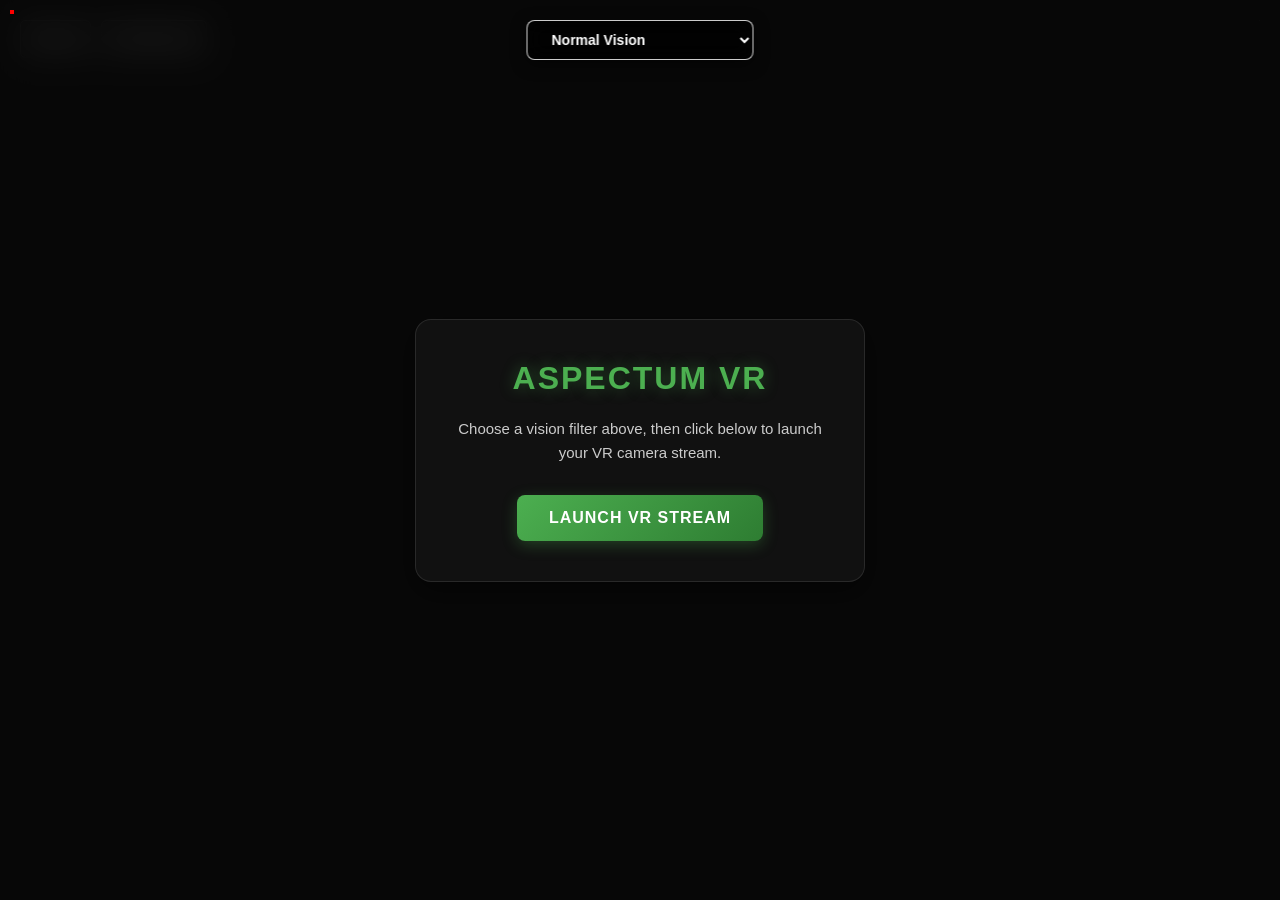
<file: index.html>
<!DOCTYPE html>
<html lang="en">
<head>
    <meta charset="UTF-8">
    <meta name="viewport" content="width=device-width, initial-scale=1.0">
    <title>Aspectum</title>
    <!-- PWA manifest and iOS meta -->
    <link rel="manifest" href="/manifest.json">
    <meta name="theme-color" content="#000000">
    <meta name="apple-mobile-web-app-capable" content="yes">
    <meta name="apple-mobile-web-app-status-bar-style" content="black-translucent">
    <meta name="apple-mobile-web-app-title" content="Cardboard Camera VR">

    <link rel="icon" href="/icons/logo.png" type="image/png">
    <link rel="apple-touch-icon" href="/icons/logo.png">
    <link rel="stylesheet" href="style.css">
</head>
<body>
    <div class="container">
        <div id="vrView" class="vr-view">
            <div class="eye-view">
                <div class="left-eye">
                    <canvas id="leftCanvas" class="video-feed"></canvas>
                </div>
            </div>
            <div class="eye-view">
                <div class="right-eye">
                    <canvas id="rightCanvas" class="video-feed"></canvas>
                </div>
            </div>
        </div>
        
    
        <div class="color-select-container">
            <select id="colorModeSelect" class="color-select">
                <option value="0">Normal Vision</option>
                <option value="1">Protanopia Simulation</option>
                <option value="2">Deuteranopia Simulation</option>
                <option value="3">Tritanopia Simulation</option>
                <option value="4">Protanopia Daltonize</option>
                <option value="5">Deuteranopia Daltonize</option>
                <option value="6">Tritanopia Daltonize</option>
            </select>
        </div>

        <div class="controls">
            <button id="stopBtn" class="btn">Stop</button>
            <button id="fullscreenBtn" class="btn">Fullscreen</button>
        </div>

        <div id="welcomeOverlay" class="welcome-overlay">
            <div class="welcome-box">
                <h1 class="welcome-title">Aspectum VR</h1>
                <p class="welcome-subtitle">Choose a vision filter above, then click below to launch your VR camera stream.</p>
                <button id="startCameraBtn" class="launch-btn">Launch VR Stream</button>
            </div>
        </div>


        
         <div class="zoom-controls" style="width:1px;height:1px;overflow:hidden;">
            <button id="zoomInBtn" class="zoom-btn" style="width:1px;height:1px;font-size:1px;padding:0;margin:0;line-height:1px;overflow:hidden;">+</button>
            <button id="zoomOutBtn" class="zoom-btn" style="width:1px;height:1px;font-size:1px;padding:0;margin:0;line-height:1px;overflow:hidden;">-</button>
            <button id="sharpnessUpBtn" class="zoom-btn" style="width:1px;height:1px;font-size:1px;padding:0;margin:0;line-height:1px;overflow:hidden;">S+</button>
            <button id="sharpnessDownBtn" class="zoom-btn" style="width:1px;height:1px;font-size:1px;padding:0;margin:0;line-height:1px;overflow:hidden;">S-</button>
        <div id="sharpnessIndicator" class="sharpness-indicator" style="width:1px;height:1px;font-size:1px;padding:0;margin:0;line-height:1px;overflow:hidden;">Sharp: 5/10</div>
        </div>

        
    
        <div id="loading" class="loading hidden">
            <div class="spinner"></div>
            <div>Loading camera...</div>
        </div>
        
        <div id="error" class="error hidden"></div>
        
        <video id="cameraVideo" style="position: fixed; top: 10px; left: 10px; width: 2px; height: 1.5px; border: 2px solid red; z-index: 1001;" autoplay muted playsinline></video>
    </div>

    <script src="script.js"></script>

</body>
</html>
</file>
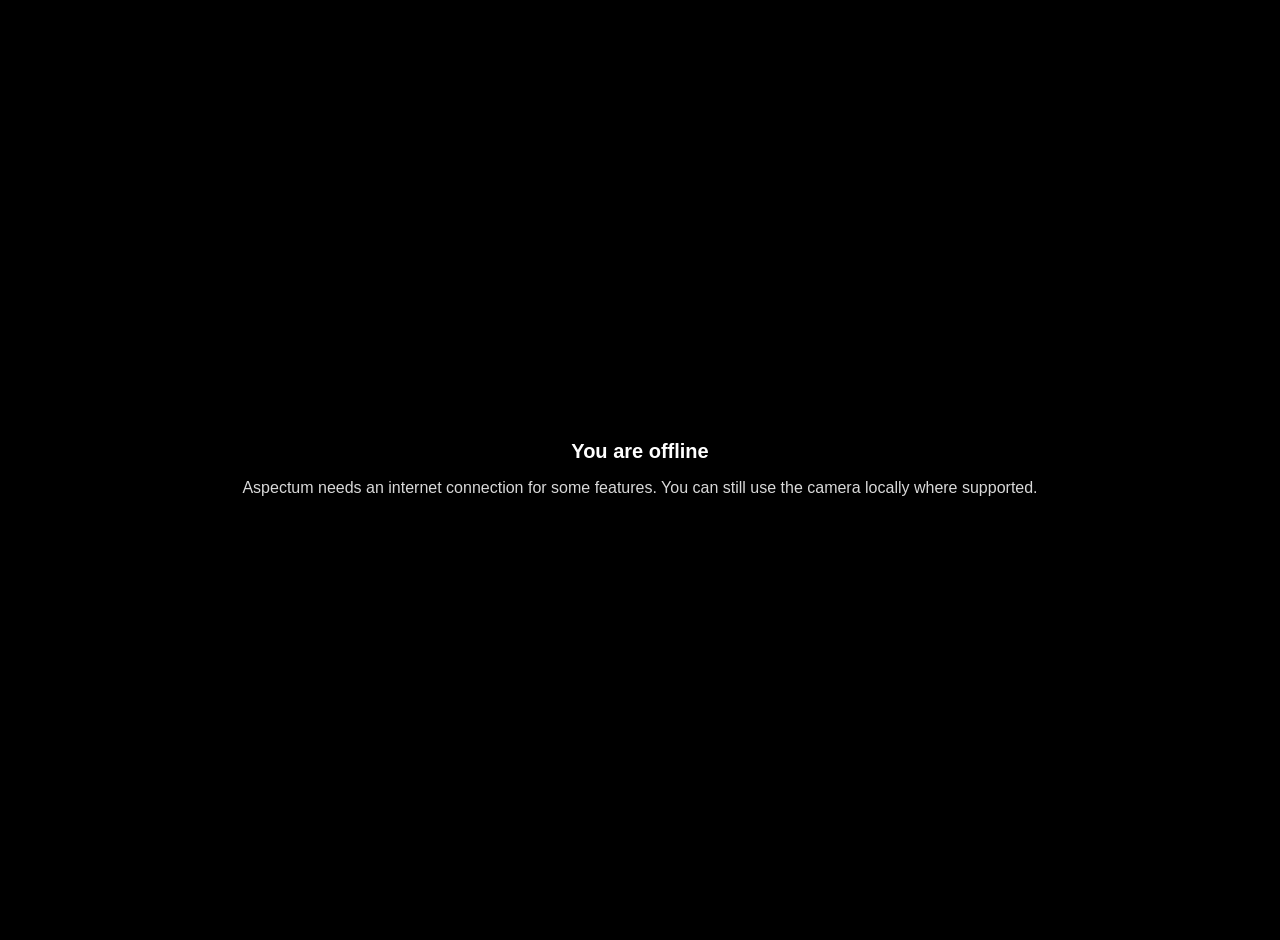
<file: offline.html>
<!DOCTYPE html>
<html lang="en">
<head>
  <meta charset="utf-8">
  <meta name="viewport" content="width=device-width,initial-scale=1">
  <title>Offline — Aspectum</title>
  <style>body{background:#000;color:#fff;font-family:Arial,Helvetica,sans-serif;display:flex;align-items:center;justify-content:center;height:100vh;margin:0;padding:20px;text-align:center}h1{font-size:20px;margin-bottom:10px}p{opacity:0.85}</style>
  <link rel="manifest" href="/manifest.json">
</head>
<body>
  <div>
    <h1>You are offline</h1>
    <p>Aspectum needs an internet connection for some features. You can still use the camera locally where supported.</p>
  </div>
</body>
</html>
</file>
<file: style.css>
* {
    margin: 0;
    padding: 0;
    box-sizing: border-box;
}

body {
    font-family: 'Arial', sans-serif;
    background: #000;
    color: #fff;
    overflow: hidden;
    height: 100vh;
    width: 100vw;
}

.container {
    position: relative;
    width: 100vw;
    height: 100vh;
    display: flex;
    flex-direction: column;
    align-items: center;
    justify-content: center;
}

.vr-view {
    position: relative;
    width: 100%;
    height: 100%;
    display: flex;
    flex-direction: row;
}

/* Portrait single-view: hide the second eye and let the first fill width */
.vr-view.single-view .eye-view {
    width: 100%;
}
.vr-view.single-view .eye-view:nth-child(2) {
    display: none;
}

.eye-view {
    position: relative;
    width: 50%;
    height: 100%;
    overflow: hidden;
    display: flex;
    align-items: center;
    justify-content: center; /* center the square canvas without stretching */
}

.left-eye, .right-eye {
    position: absolute;
    top: 0;
    left: 0;
    width: 100%;
    height: 100%;
    border: none;
    overflow: hidden;
    background: #333;
}

.video-feed {
    width: 100%;
    height: auto;
    max-width: 100%;
    max-height: 100%;
    aspect-ratio: 1 / 1; /* force square aspect without distortion */
    object-fit: contain; /* no cropping by CSS, shader handles crop */
}

/* Reduce stretching rules for canvas; rely on .video-feed above */
canvas {
    display: block;
}

.controls {
    position: absolute;
    top: 20px;
    left: 20px;
    z-index: 100;
    display: flex;
    gap: 10px;
}

.color-select-container {
    position: absolute;
    top: 20px;
    left: 50%;
    transform: translateX(-50%);
    z-index: 110;
    display: flex;
    justify-content: center;
    align-items: center;
}

.color-select {
    padding: 10px 20px;
    background: rgba(0, 0, 0, 0.7);
    border: 1px solid rgba(255, 255, 255, 0.8);
    color: #fff;
    outline: none;
    cursor: pointer;
    border-radius: 8px;
    font-size: 14px;
    font-weight: bold;
    transition: all 0.3s ease;
    box-shadow: 0 4px 15px rgba(0, 0, 0, 0.5);
    backdrop-filter: blur(10px);
    -webkit-backdrop-filter: blur(10px);
}

.color-select:hover {
    background: rgba(255, 255, 255, 0.15);
    border-color: #4CAF50;
    box-shadow: 0 4px 20px rgba(76, 175, 80, 0.4);
}

.color-select option {
    background: #111;
    color: #fff;
}


.zoom-controls {
    position: absolute;
    top: 20px;
    right: 20px;
    z-index: 100;
    display: flex;
    flex-direction: column;
    gap: 5px;
}

.btn {
    padding: 10px 20px;
    background: rgba(255, 255, 255, 0.2);
    border: 1px solid #fff;
    color: #fff;
    cursor: pointer;
    border-radius: 5px;
    font-size: 14px;
    transition: all 0.3s ease;
}

.zoom-btn {
    padding: 8px 12px;
    background: rgba(255, 255, 255, 0.2);
    border: 1px solid #fff;
    color: #fff;
    cursor: pointer;
    border-radius: 5px;
    font-size: 18px;
    font-weight: bold;
    transition: all 0.3s ease;
    min-width: 40px;
}

.btn:hover {
    background: rgba(255, 255, 255, 0.3);
}

.zoom-btn:hover {
    background: rgba(255, 255, 255, 0.3);
}

.sharpness-indicator {
    background: rgba(0, 0, 0, 0.7);
    color: #4CAF50;
    padding: 5px 10px;
    border-radius: 5px;
    font-size: 12px;
    font-weight: bold;
    text-align: center;
    margin-top: 5px;
    min-width: 80px;
}

.btn:disabled {
    opacity: 0.5;
    cursor: not-allowed;
}

.error {
    color: #f44336;
    background: rgba(244, 67, 54, 0.1);
    border: 1px solid #f44336;
    padding: 10px;
    border-radius: 5px;
    margin: 10px 0;
    position: absolute;
    top: 50%;
    left: 50%;
    transform: translate(-50%, -50%);
    z-index: 200;
}

.loading {
    position: absolute;
    top: 50%;
    left: 50%;
    transform: translate(-50%, -50%);
    font-size: 18px;
    color: #4CAF50;
    z-index: 200;
}

.spinner {
    border: 3px solid rgba(255, 255, 255, 0.3);
    border-top: 3px solid #4CAF50;
    border-radius: 50%;
    width: 30px;
    height: 30px;
    animation: spin 1s linear infinite;
    margin: 0 auto 10px;
}

@keyframes spin {
    0% { transform: rotate(0deg); }
    100% { transform: rotate(360deg); }
}

.hidden {
    display: none;
}

/* Fullscreen styles - default state */
.fullscreen {
    position: fixed;
    top: 0;
    left: 0;
    width: 100vw;
    height: 100vh;
    z-index: 9999;
}

/* Mobile Safari fullscreen support */
@media screen and (max-width: 768px) {
    .fullscreen {
        position: fixed;
        top: 0;
        left: 0;
        width: 100vw;
        height: 100vh;
        z-index: 9999;
    }
    
    /* Hide iOS Safari UI elements */
    .fullscreen .controls {
        top: 10px;
    }
    
    .fullscreen .zoom-controls {
        top: 10px;
        right: 10px;
    }
}

/* Cardboard-specific adjustments */
@media (max-width: 768px) {
    .left-eye, .right-eye {
        width: 100%;
        height: 100%;
    }
}

@media (orientation: landscape) and (max-height: 500px) {
    .controls {
        top: 10px;
    }
    
    .zoom-controls {
        top: 10px;
        right: 10px;
    }
}

/* Auto-hide controls after 3 seconds */
.controls, .zoom-controls {
    transition: opacity 0.5s ease;
}

.controls.hidden, .zoom-controls.hidden {
    opacity: 0;
    pointer-events: none;
}

/* Premium Welcome Screen Overlay */
.welcome-overlay {
    position: absolute;
    top: 0;
    left: 0;
    width: 100vw;
    height: 100vh;
    background: rgba(0, 0, 0, 0.85);
    backdrop-filter: blur(15px);
    -webkit-backdrop-filter: blur(15px);
    z-index: 105;
    display: flex;
    align-items: center;
    justify-content: center;
    transition: opacity 0.5s ease, visibility 0.5s ease;
}

.welcome-overlay.hidden {
    opacity: 0;
    visibility: hidden;
    pointer-events: none;
}

.welcome-box {
    background: rgba(20, 20, 20, 0.8);
    border: 1px solid rgba(255, 255, 255, 0.1);
    padding: 40px;
    border-radius: 16px;
    text-align: center;
    max-width: 450px;
    width: 90%;
    box-shadow: 0 10px 30px rgba(0, 0, 0, 0.5);
    display: flex;
    flex-direction: column;
    align-items: center;
    gap: 20px;
}

.welcome-title {
    font-size: 32px;
    font-weight: 700;
    color: #4CAF50;
    text-transform: uppercase;
    letter-spacing: 2px;
    margin: 0;
    text-shadow: 0 0 15px rgba(76, 175, 80, 0.4);
}

.welcome-subtitle {
    font-size: 15px;
    color: #ccc;
    line-height: 1.6;
    margin: 0 0 10px;
}

.launch-btn {
    padding: 14px 32px;
    background: linear-gradient(135deg, #4CAF50, #2E7D32);
    color: white;
    border: none;
    border-radius: 8px;
    font-size: 16px;
    font-weight: 700;
    cursor: pointer;
    transition: all 0.3s cubic-bezier(0.4, 0, 0.2, 1);
    box-shadow: 0 4px 15px rgba(76, 175, 80, 0.3);
    text-transform: uppercase;
    letter-spacing: 1px;
}

.launch-btn:hover {
    transform: translateY(-2px);
    box-shadow: 0 6px 25px rgba(76, 175, 80, 0.5);
    background: linear-gradient(135deg, #66BB6A, #388E3C);
}

.launch-btn:active {
    transform: translateY(1px);
}
</file>
